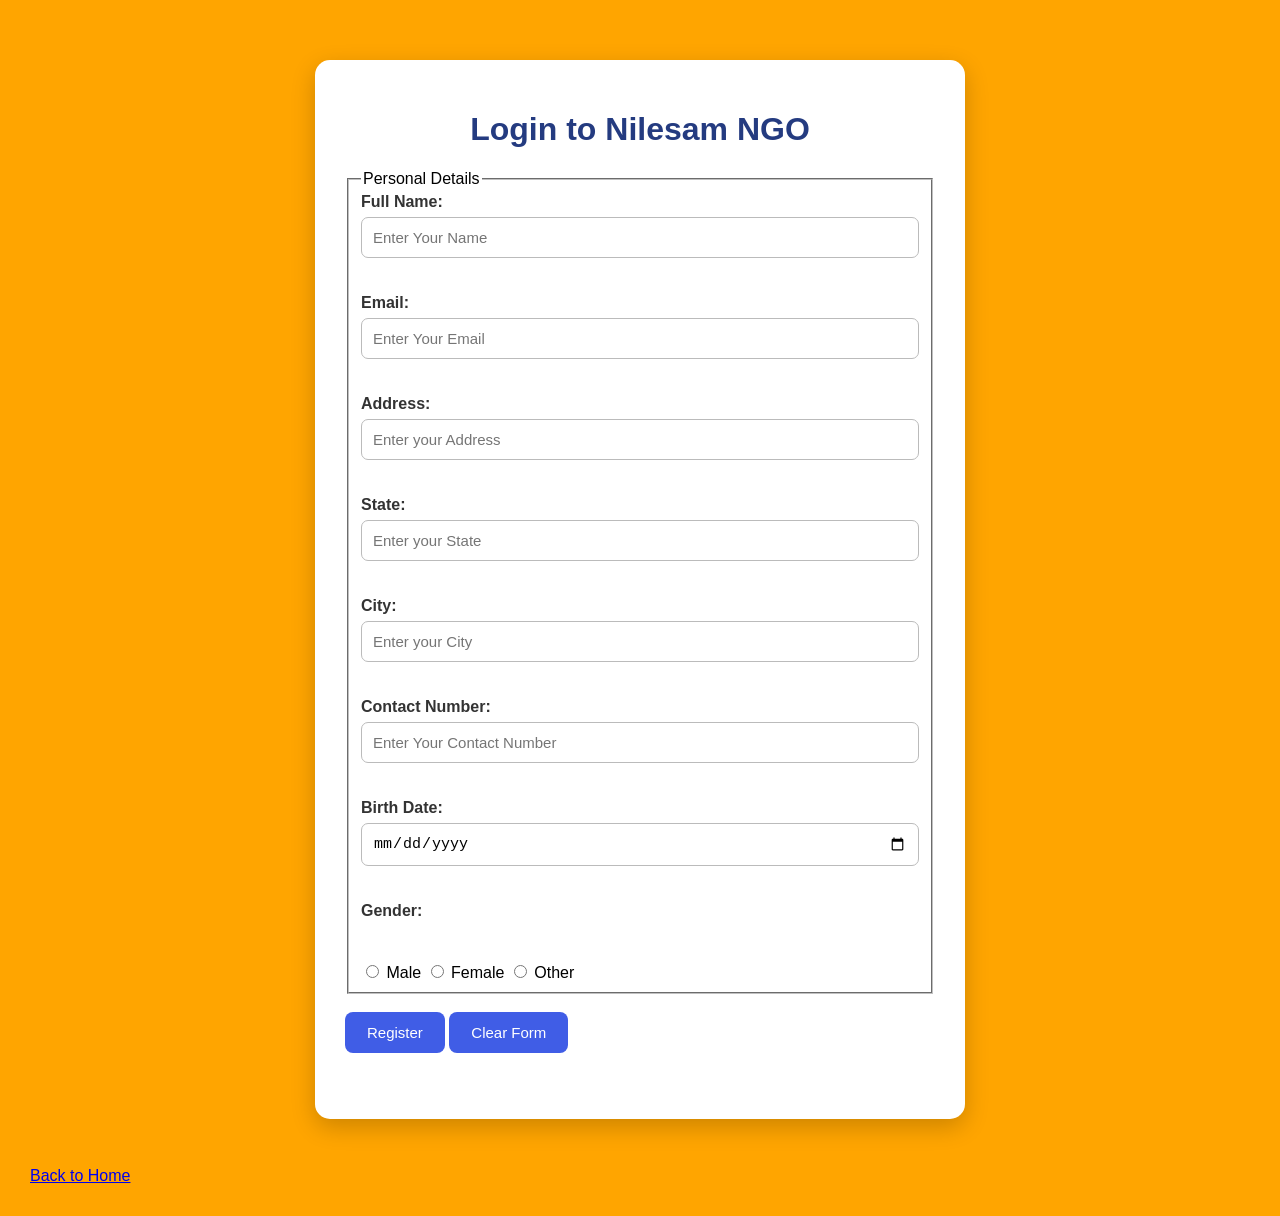
<file: login.html>
<!DOCTYPE html>
<html lang="en">

<head>
    <meta charset="UTF-8">

    <meta name="viewport"
          content="width=device-width, initial-scale=1.0">

    <title>Nilesam NGO Login</title>

    <link rel="stylesheet" href="login.css">
</head>
<body>

    <div class="container">

        <h1>Login to Nilesam NGO</h1>

        <form onsubmit="alert('Form submitted successfully!'); return false;">

            <fieldset>

                <legend>Personal Details</legend>

                <label>Full Name:</label>
                <input type="text"
                       placeholder="Enter Your Name"
                       required>
                <br><br>

                <label>Email:</label>
                <input type="email"
                       placeholder="Enter Your Email"
                       required>
                <br><br>
                      
                     <label>Address:</label>
                    <input type="text" placeholder="Enter your Address"><br><br>


                      <label>State:</label>
                     <input type="text" placeholder="Enter your State" required><br><br>


                     <label>City:</label>
                  <input type="text" placeholder="Enter your City" required><br><br>


                <label>Contact Number:</label>
                <input type="tel"
                       placeholder="Enter Your Contact Number"
                       required>
                <br><br>

                <label>Birth Date:</label>
                <input type="date" required>
                <br><br>

                <label>Gender:</label>
                <br><br>

                <input type="radio" name="gender" value="Male" required>
                Male

                <input type="radio" name="gender" value="Female">
                Female

                <input type="radio" name="gender" value="Other">
                Other

            </fieldset>

            <br>

            <input type="submit" value="Register">

            <input type="reset" value="Clear Form">

        </form>

        <br>

           </div>
<br>

 <a href="index.html">Back to Home</a>



</body>
</html>
</file>
<file: login.css>
* {
    box-sizing: border-box;
}

body {
    margin: 0;
    padding: 30px;
    font-family: Arial, sans-serif;
    background-color: orange;
}

.container {
    width: 100%;
    max-width: 650px;
    margin: 30px auto;
    background-color: white;
    padding: 30px;
    border-radius: 15px;
    box-shadow: 0 8px 25px rgba(0,0,0,0.2);
}

h1, h2 {
    text-align: center;
    color: #243b80;
}

label {
    display: block;
    font-weight: bold;
    color: #333;
    margin-bottom: 6px;
}

input:not([type="radio"]) {
    width: 100%;
    padding: 11px;
    border: 1px solid #bbb;
    border-radius: 7px;
    font-size: 15px;
    margin-bottom: 18px;
}

input[type="radio"] {
    width: auto;
}

input[type="submit"],
input[type="reset"] {
    width: auto;
    padding: 12px 22px;
    background: #405de6;
    color: white;
    border: none;
    border-radius: 8px;
    cursor: pointer;
}

input[type="submit"]:hover {
    background: #243b80;
}

@media (max-width: 480px) {

    body {
        padding: 10px;
    }

    .container {
        padding: 18px;
    }

    input[type="submit"],
    input[type="reset"] {
        width: 100%;
        margin-bottom: 10px;
    }
}
</file>
